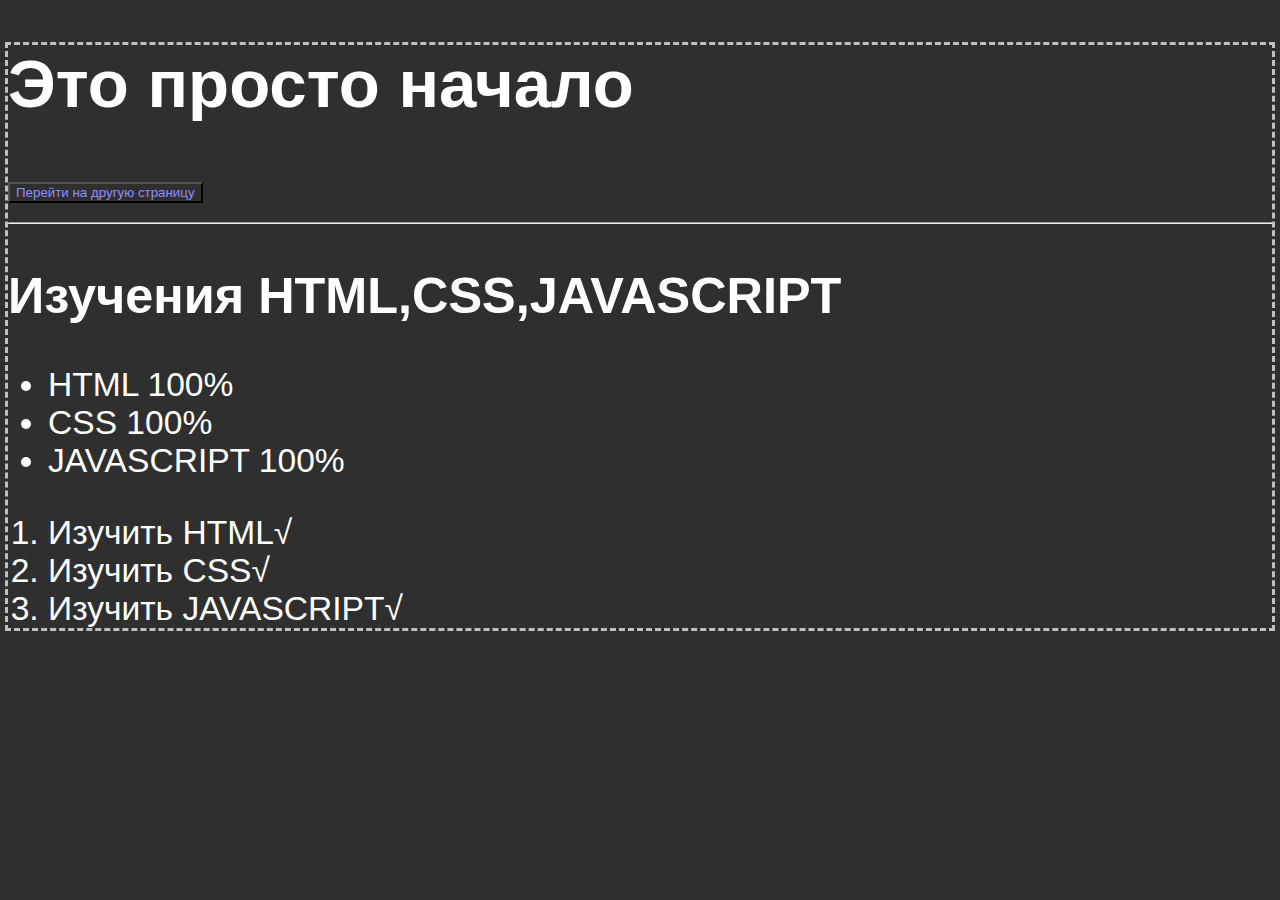
<file: index.html>
<!DOCTYPE html>

<html>
    <head>
        <meta charset="utf-8">
        <meta name="author" content="Tortik Tortivich">

        <title>Сайт</title>
        <link rel="stylesheet" href="CSS/main.css">
    </head>
    <body>
    <h1><b>Это просто начало</b></h1>

    <button style="color: rgb(141, 141, 255); background: transparent;" title="Нажми"onclick="nextsite('about.html')">Перейти на другую страницу</button>
    <hr>
    <h2><b>Изучения HTML,CSS,JAVASCRIPT</b></h1>
    <ul>
        <li>HTML 100%</li>
        <li>CSS 100%</li>
        <li>JAVASCRIPT 100%</li>
    </ul>
    <ol>
        <li><f>Изучить HTML√</li>
        <li>Изучить CSS√</li>
        <li>Изучить JAVASCRIPT√</li>
    </ol>
    <script src="Javascript/main.js"></script>
    </body>

</html>
</file>
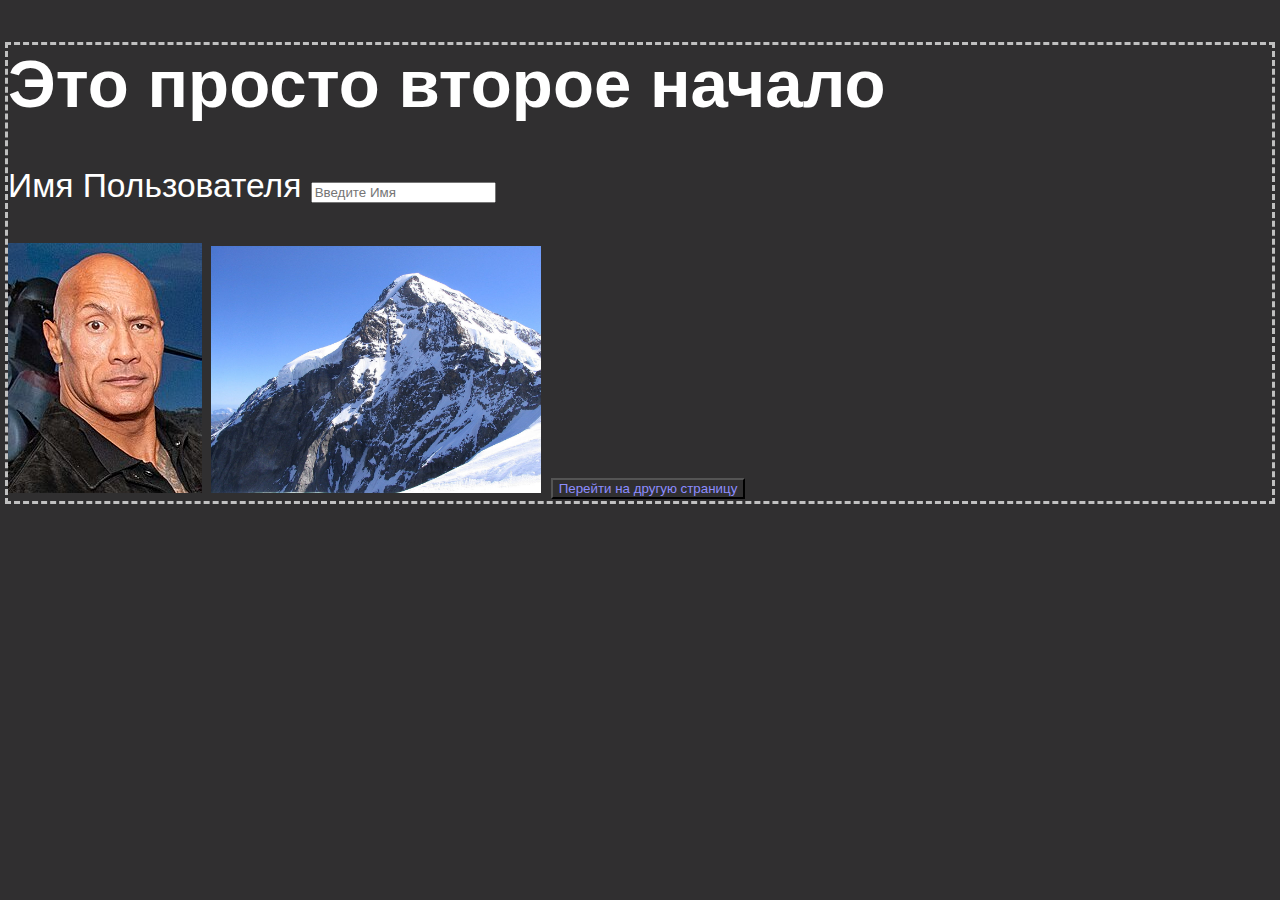
<file: about.html>
<!DOCTYPE html>

<html>
    <head>
        <meta charset="utf-8">
        <meta name="author" content="Tortik Tortivich">
        <title>Сайт2</title>

        <link rel="stylesheet" href="CSS/main.css">
    </head>
    <body>
        <h1><b>Это просто второе начало</b></h1>

        <form action="" method="post" onsubmit="return username_input(this)">
            <label for="user_name">Имя Пользователя</label>
            <input type="text"
            placeholder="Введите Имя"
            minlength="2"
            name="user_name" 
            id="user_name"><br><br>
        </form>
        <img src="images/Rock.jpg" width="auto" title="Скала">
        <img src="images/Berg.jpg" width="330px" title="Гора">
        <button style="color: rgb(141, 141, 255); background: transparent;" title="Нажми"onclick="nextsite('index.html')">Перейти на другую страницу</button>
        <script src="Javascript/main.js"></script>
    </body>
</html>
</file>
<file: CSS/main.css>
body {
    color: white;
    background: #302f30;
    font-size: 210%;
    font-family: sans-serif;
    outline: 3px dashed silver;
}
</file>
